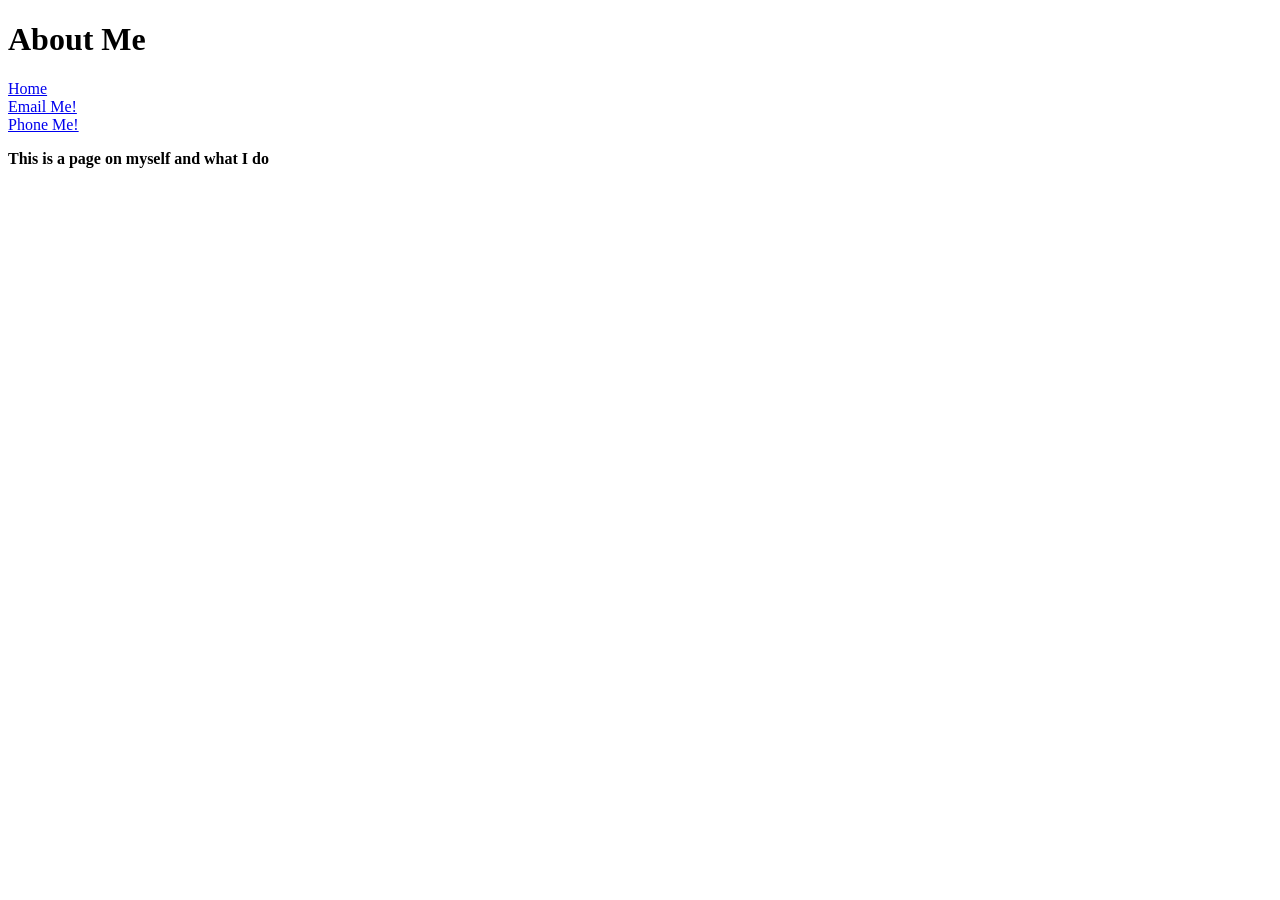
<file: Pages/aboutme.html>
<!doctype html>
<html lang="en">
  <head>
    <meta charset="UTF-8" />
    <meta name="viewport" content="width=device-width, initial-scale=1.0" />
    <title>About Me</title>
  </head>
  <body>
    <header><h1>About Me</h1></header>
    <nav>
      <a href="../index.html">Home</a> <br />
      <a href="mailto:michaelfadare7@gmail.com">Email Me!</a><br />
      <a href="tel:07547645535">Phone Me!</a>
    </nav>
    <main>
      <p><strong>This is a page on myself and what I do</strong></p>
      <p></p>
    </main>
    <footer></footer>
  </body>
</html>
</file>
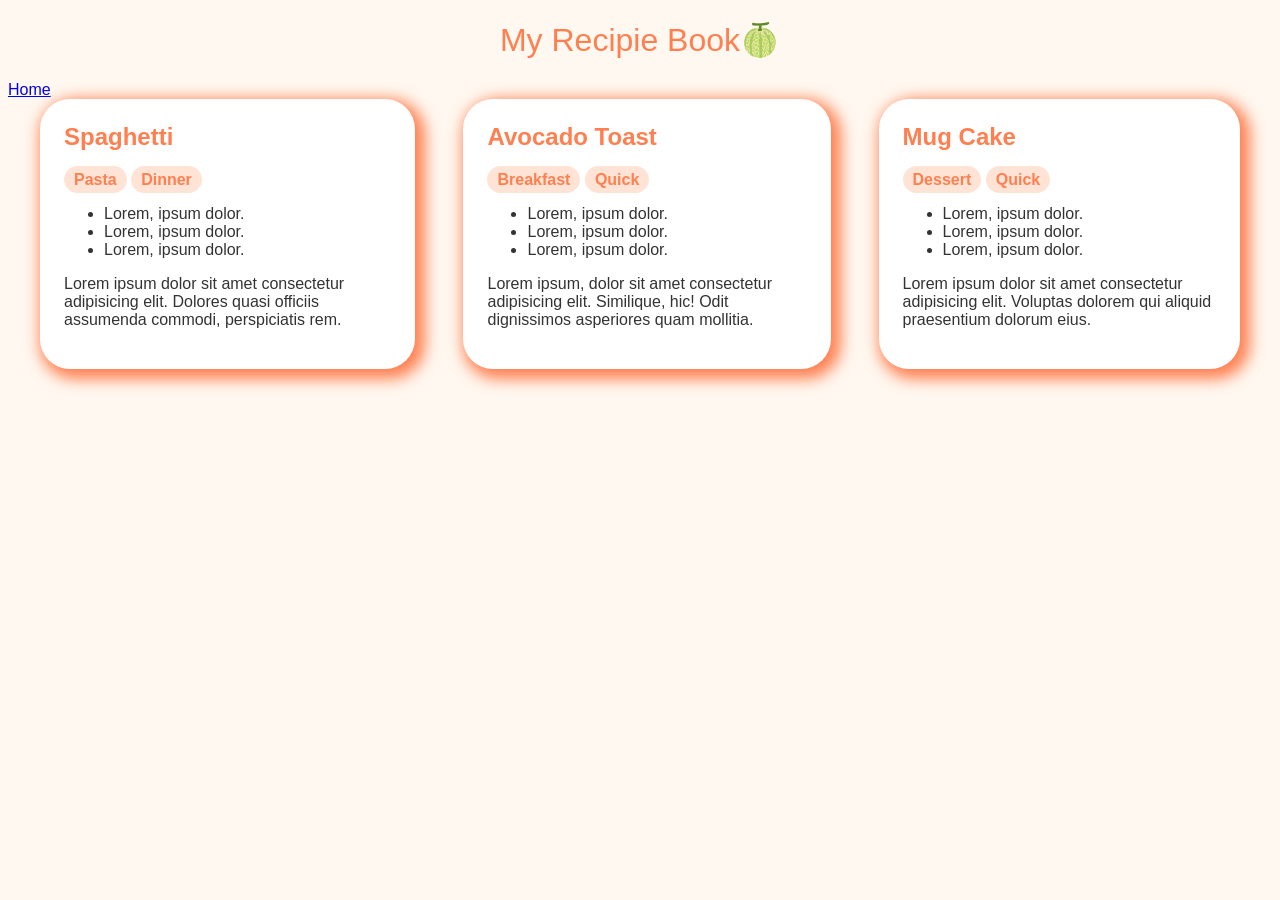
<file: Pages/recipiepage.html>
<!doctype html>
<html lang="en">
  <head>
    <meta charset="UTF-8" />
    <meta name="viewport" content="width=device-width, initial-scale=1.0" />
    <title>Recipie Page</title>
    <link rel="stylesheet" href="/Styles/recipiepage.css" />
  </head>
  <body>
    <h1>My Recipie Book🍈</h1>
    <nav>
      <a href="/index.html">Home</a>
    </nav>
    <div class="container">
      <div class="card">
        <h2>Spaghetti</h2>
        <span class="tag">Pasta</span>
        <span class="tag">Dinner</span>
        <ul>
          <li>Lorem, ipsum dolor.</li>
          <li>Lorem, ipsum dolor.</li>
          <li>Lorem, ipsum dolor.</li>
        </ul>
        <p>
          Lorem ipsum dolor sit amet consectetur adipisicing elit. Dolores quasi
          officiis assumenda commodi, perspiciatis rem.
        </p>
      </div>
      <div class="card">
        <h2>Avocado Toast</h2>
        <span class="tag">Breakfast</span>
        <span class="tag">Quick</span>
        <ul>
          <li>Lorem, ipsum dolor.</li>
          <li>Lorem, ipsum dolor.</li>
          <li>Lorem, ipsum dolor.</li>
        </ul>
        <p>
          Lorem ipsum, dolor sit amet consectetur adipisicing elit. Similique,
          hic! Odit dignissimos asperiores quam mollitia.
        </p>
      </div>
      <div class="card">
        <h2>Mug Cake</h2>
        <span class="tag">Dessert</span>
        <span class="tag">Quick</span>
        <ul>
          <li>Lorem, ipsum dolor.</li>
          <li>Lorem, ipsum dolor.</li>
          <li>Lorem, ipsum dolor.</li>
        </ul>
        <p>
          Lorem ipsum dolor sit amet consectetur adipisicing elit. Voluptas
          dolorem qui aliquid praesentium dolorum eius.
        </p>
      </div>
    </div>
  </body>
</html>
</file>
<file: Styles/recipiepage.css>
:root {
  --main-bg: #fff8f0;
  --card-bg: #ffffff;
  --text-primary: #f3b224;
  --primary-color: #ff7f50;
  --secondary-color: #333;
  --accent: #ffe4d6;
}

body {
  color: var(--secondary-color);
  background-color: var(--main-bg);
  font-family: "Segoe UI", Tahoma, Geneva, Verdana, sans-serif;
}

h1 {
  text-align: center;
  color: var(--primary-color);
  font-weight: 200;
}

.container {
  display: flex;
  gap: 3rem;
  justify-content: center;
  align-items: center;
  padding: 0px 2rem;
}

.card {
  background-color: var(--card-bg);
  padding: 1.5rem;
  border-radius: 30px;
  transition: all 0.5s ease 0s;
  box-shadow: 5px 5px 15px 5px #ff7f50;
}

.card:hover {
  transform: scale(1.05);
}

.card h2 {
  color: var(--primary-color);
  margin-top: 0;
}

.tag {
  background-color: var(--accent);
  padding: 5px 10px;
  border-radius: 999px;
  color: var(--primary-color);
  font-weight: 600;
}
</file>
